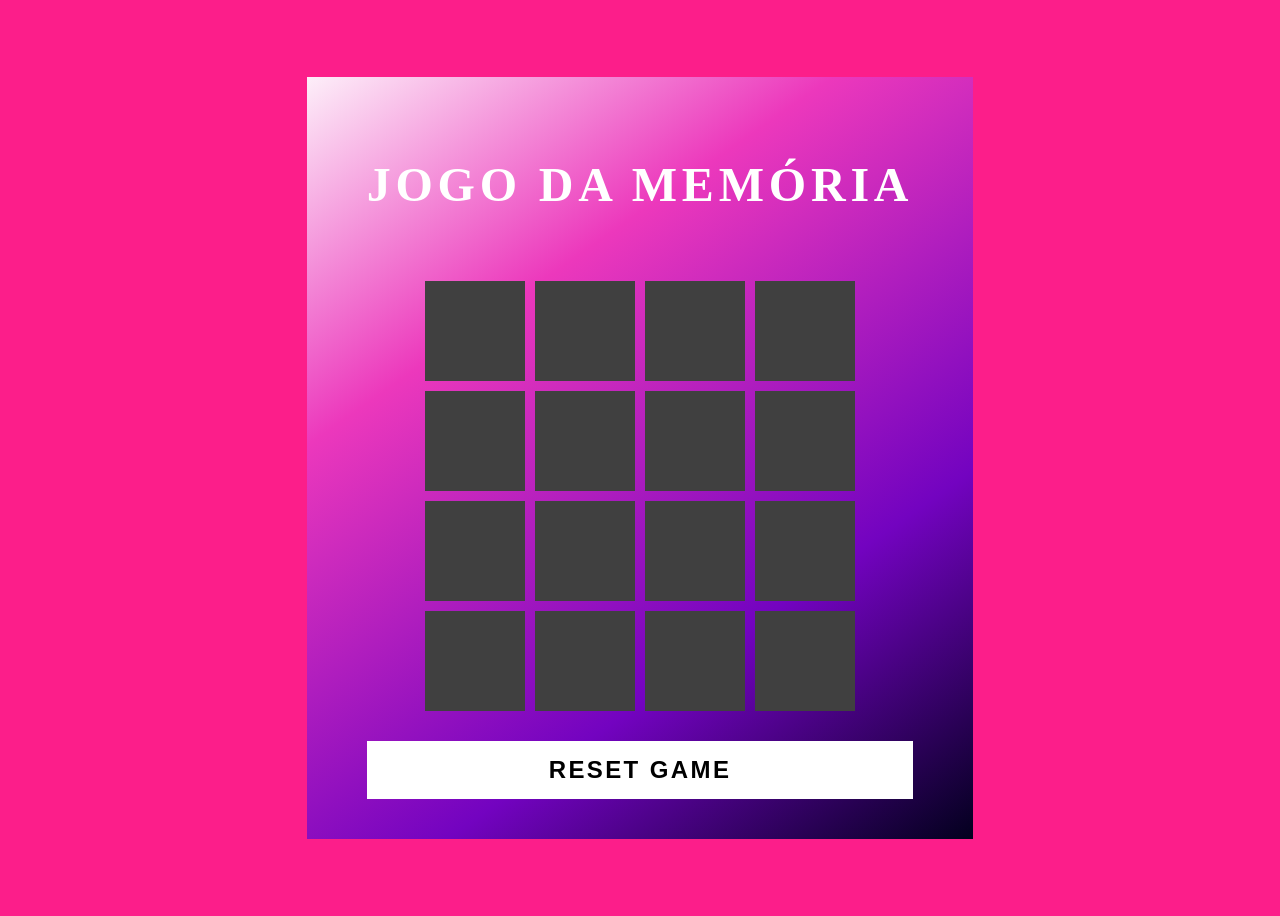
<file: index.html>
<!DOCTYPE html>
<html lang="pt-br">
<head>
    <meta charset="UTF-8">
    <meta name="viewport" content="width=device-width, initial-scale=1.0">
    <title>Jogo da Memória</title>
    <link rel="stylesheet" href="src/scripts/engine.js">
    <link rel="stylesheet" href="src/styles/main.css">
</head>
<body>
    <div class="container">
        <h2>JOGO DA MEMÓRIA</h2>
        <div class="game"></div>
        <button class="reset" onclick="window.location.reload()">
              RESET GAME</button>
    </div>
    <script src="src/scripts/engine.js" defer></script>
</body>
</html>
</file>
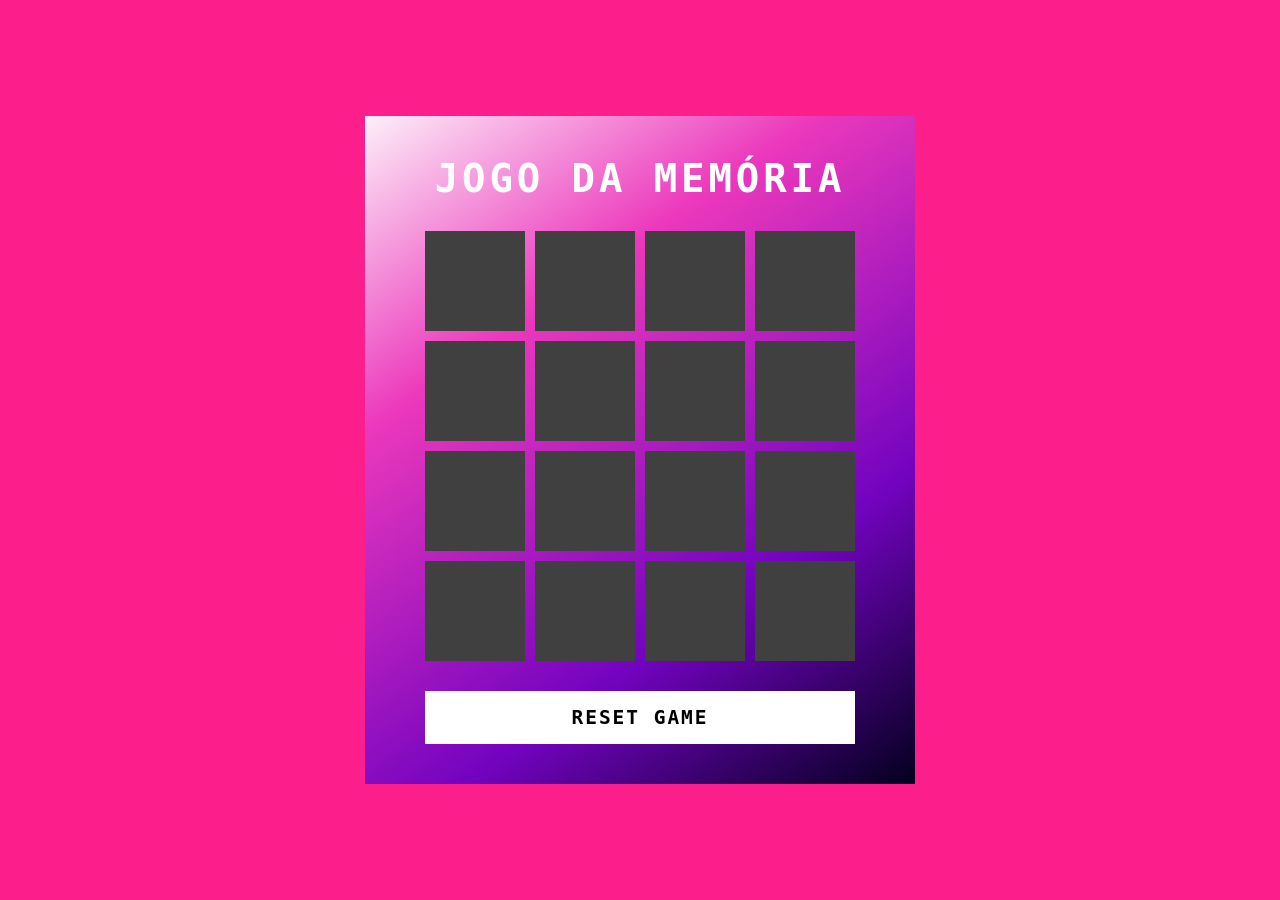
<file: src/index.html>
<!DOCTYPE html>
<html lang="pt-br">
<head>
    <meta charset="UTF-8">
    <meta name="viewport" content="width=device-width, initial-scale=1.0">
    <title>Jogo da Memória</title>
    <link rel="stylesheet" href="styles/reset.css">
    <link rel="stylesheet" href="styles/main.css">
</head>
<body>
    <div class="container">
        <h2>JOGO DA MEMÓRIA</h2>
        <div class="game"></div>
        <button class="reset" onclick="window.location.reload()">
              RESET GAME</button>
    </div>
    <script src="scripts/engine.js" defer></script>
</body>
</html>
</file>
<file: src/styles/main.css>
body{
    display: flex;
    justify-content: center;
    align-items: center;
    min-height: 100vh;
    background: #fc1e8a;
    user-select: none;
}

.container{
    position: relative;
    display: flex;
    flex-direction: column;
    justify-content: center;
    align-items: center;
    gap: 30px;
    background: linear-gradient(325deg,
    #03001e 0%,
    #7303c0 30%,
    #ec38bc 70%,
    #fdeff9 100%);
    padding: 40px 60px;
}

h2{
    font-size: 3em;
    color: #fff;
    text-transform: uppercase;
    letter-spacing: 0.1em;
}

.reset{
    padding: 15px 20px;
    width: 100%;
    color: #000;
    background-color: #fff;
    border: none;
    font-size: 1.5em;
    letter-spacing: 0.1em;
    text-transform: uppercase;
    cursor: pointer;
    font-weight: 600;
}

.reset:focus{
    color: #ec38bc;
    background-color: #262809;
}

.game{
    width: 430px;
    height: 430px; 
    display: flex;
    flex-wrap: wrap;
    gap: 10px;
    transform-style: preserve-3d;
    perspective: 500px;
}

.item{
    position: relative;
    width: 100px;
    height: 100px;
    display: flex;
    align-items: center;
    justify-content: center;
    background-color: #fff;

    font-size: 3em;
    transform: rotateY(180deg);
    transition: 0.50s;
}

.item::after{
    content: "";
    position: absolute;
    inset: 0;
    background: #404040;
    transition: 0.25s;
    transform: rotateY(0deg);
    backface-visibility: hidden;
    
}

.item.boxOpen{
    transform: rotateY(0deg);
}

.boxOpen::after,
.boxMatch::after{
    transform: rotateY(180deg);
}
</file>
